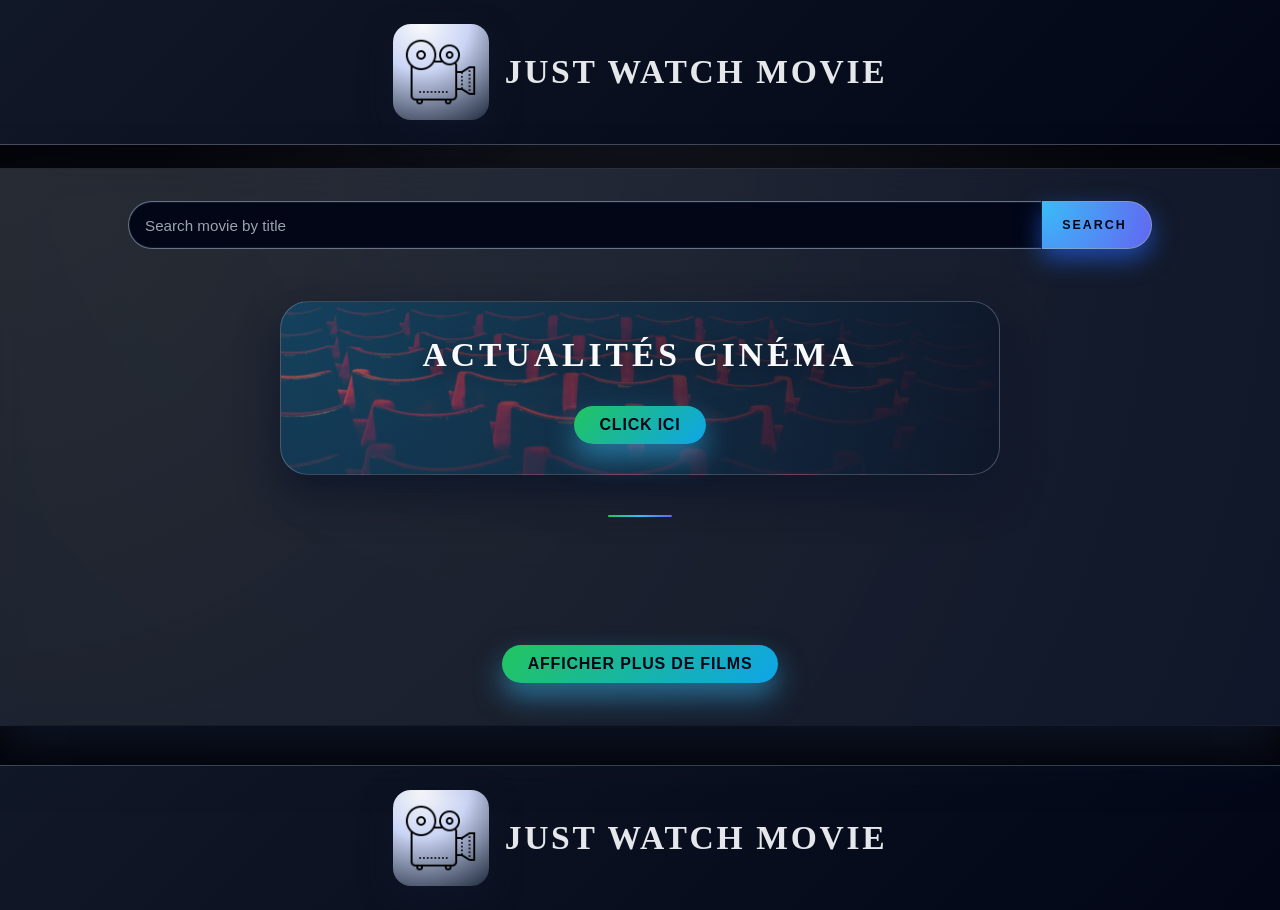
<file: index.html>
<!DOCTYPE html>
<html lang="en">
  <head>
    <meta charset="UTF-8" />
    <meta name="viewport" content="width=device-width, initial-scale=1.0" />
    <link rel="stylesheet" href="style.css" />
    <title>Movie List App</title>
  </head>
  <body>
    <header>
      <img src="./img/movie_icon.png" alt="" />
      <h1>Just Watch Movie</h1>
    </header>
    <main class="container">
      <div class="search-movie">
        <input
          class="search-input"
          placeholder="Search movie by title"
          value=""
        />
        <button class="search-btn">Search</button>
      </div>
      <div class="new-movies">
        <h2>Actualités Cinéma</h2>

        <button class="btn-newmovie">Click ici</button>
      </div>
      <hr />
      <section class="container-movies"></section>
      <div class="btn-container">
        <button class="btn-seemore">Afficher plus de films</button>
      </div>
    </main>
    <footer>
      <img src="./img/movie_icon.png" alt="" />
      <h1>Just Watch Movie</h1>
    </footer>
    <script src="script.js"></script>
  </body>
</html>
</file>
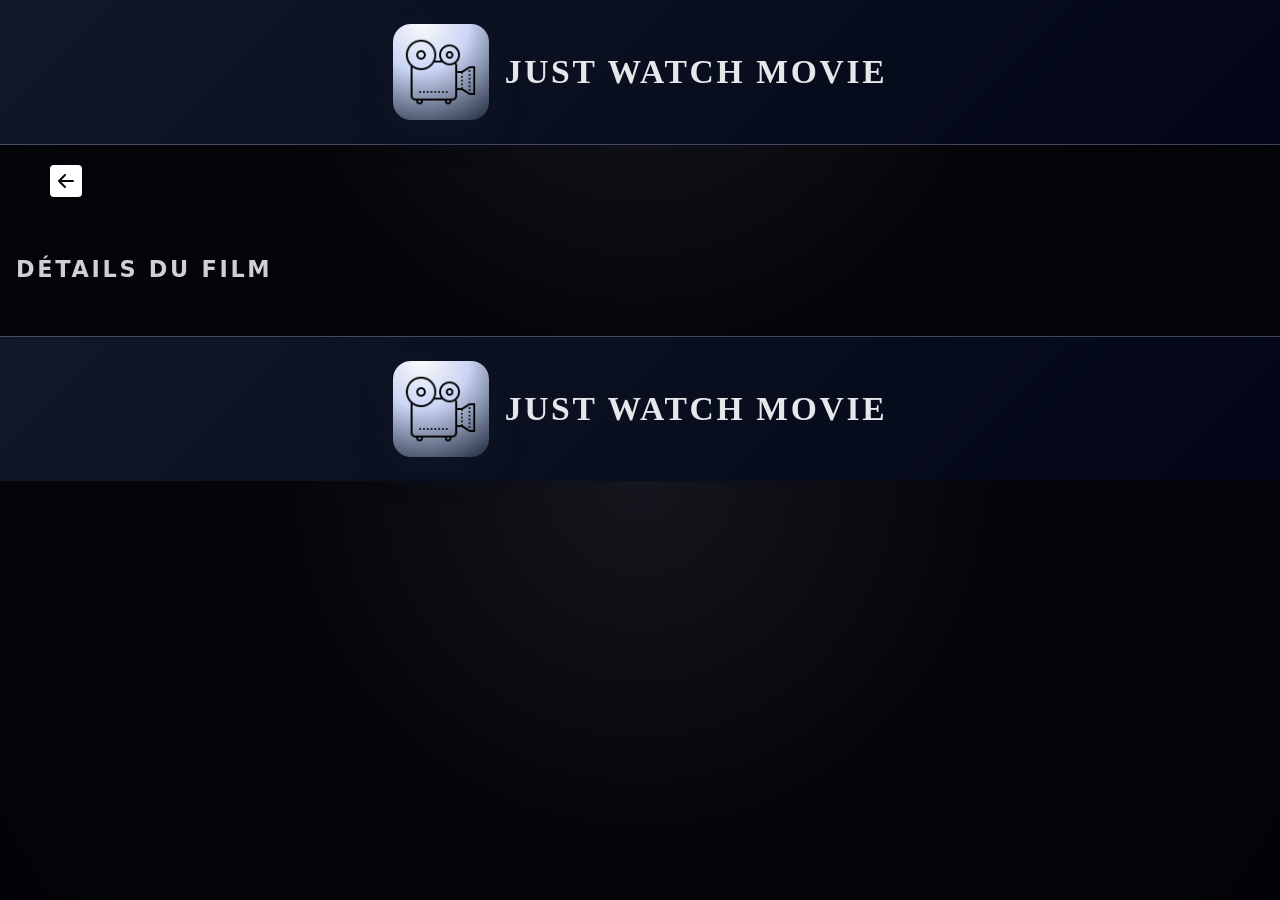
<file: movie.html>
<!DOCTYPE html>
<html lang="fr">
  <head>
    <meta charset="UTF-8" />
    <meta name="viewport" content="width=device-width, initial-scale=1.0" />
    <link rel="stylesheet" href="style.css" />
    <title>Movie Details</title>
  </head>
  <body>
    <header>
      <img src="./img/movie_icon.png" alt="" />
      <h1>Just Watch Movie</h1>
    </header>
    <button class="back-home">
      <a href="index.html"
        ><svg
          xmlns="http://www.w3.org/2000/svg"
          width="32"
          height="32"
          fill="white"
          class="bi bi-arrow-left-square-fill"
          viewBox="0 0 16 16"
        >
          <path
            d="M16 14a2 2 0 0 1-2 2H2a2 2 0 0 1-2-2V2a2 2 0 0 1 2-2h12a2 2 0 0 1 2 2zm-4.5-6.5H5.707l2.147-2.146a.5.5 0 1 0-.708-.708l-3 3a.5.5 0 0 0 0 .708l3 3a.5.5 0 0 0 .708-.708L5.707 8.5H11.5a.5.5 0 0 0 0-1"
          /></svg
      ></a>
    </button>
    <main class="movie-container">
      <h2 class="movie-page-title">Détails du film</h2>
    </main>
    <footer>
      <img src="./img/movie_icon.png" alt="" />
      <h1>Just Watch Movie</h1>
    </footer>
    <script src="movie.js"></script>
  </body>
</html>
</file>
<file: style.css>
*{
    margin: 0;
    padding: 0;
    box-sizing: border-box;
}

body{
    font-family: system-ui, -apple-system, BlinkMacSystemFont, "Segoe UI", sans-serif;
    background: radial-gradient(circle at top, #15161d 0, #050509 45%, #020308 100%);
    color: #f5f5f7;
    line-height: 1.6;
}

header,
footer{
    background: linear-gradient(135deg, #111827, #020617);
    color:#e5e7eb;
    padding:24px 16px;
    border-bottom: 1px solid rgba(148, 163, 184, 0.4);
    display: flex;
    align-items: center;
    justify-content: center;
    gap: 16px;
}

footer{
    border-bottom: none;
    border-top: 1px solid rgba(148, 163, 184, 0.4);
}

header h1,
footer h1{
    font-family: "Cinzel", "Times New Roman", Times, serif;
    letter-spacing: 0.08em;
    font-size: 1.4rem;
    text-transform: uppercase;
}

footer img,
header img{
    border-radius: 18px;
    background: radial-gradient(circle at 30% 0, #f9fafb 0, #cbd5f5 40%, #1d293b 100%);
    padding:10px;
    width:56px;
    box-shadow: 0 12px 30px rgba(15, 23, 42, 0.7);
}

.container{ 
    width: 100%;
    margin:24px 0 40px;
    background: radial-gradient(circle at top left, rgba(148, 163, 184, 0.25), rgba(15, 23, 42, 0.98));
    display: flex;
    flex-direction: column;
    gap: 32px;
    padding:24px 18px 32px;
    color:#e5e7eb;
    box-shadow:
      0 22px 45px rgba(15, 23, 42, 0.85),
      0 0 0 1px rgba(148, 163, 184, 0.25);
    backdrop-filter: blur(18px);
}

.container-movies {
    display: flex;
    flex-wrap: wrap;
    justify-content: center;
    margin-top: 24px;
    gap: 18px;
}

.movie-card {
    background: rgba(15, 23, 42, 0.95);
    border-radius: 18px;
    padding: 12px 12px 16px;
    text-align: left;
    width: 100%;
    max-width: 260px;
    box-shadow: 0 16px 30px rgba(15, 23, 42, 0.9);
    border: 1px solid rgba(148, 163, 184, 0.35);
    display: flex;
    flex-direction: column;
    gap: 8px;
    transform-origin: center bottom;
    animation: card-fade-in 0.6s ease both;
    transition: transform 0.2s ease, box-shadow 0.2s ease, border-color 0.2s ease, translate 0.2s ease;
    cursor: pointer;
}

.movie-card:hover{
    transform: translateY(-6px) scale(1.02);
    box-shadow: 0 24px 40px rgba(15, 23, 42, 0.95);
    border-color: rgba(94, 234, 212, 0.6);
}

.movie-card img {
    width: 100%;
    height: auto;
    border-radius: 14px;
    object-fit: cover;
}

.btn-container {
    text-align: center;
    margin-top: 8px;
}

.btn-seemore,
.btn-newmovie{
    display: inline-flex;
    align-items: center;
    justify-content: center;
    gap: 6px;
    margin-top: 24px;
    padding: 10px 22px;
    font-size: 0.85rem;
    font-weight: 600;
    border-radius: 999px;
    border: none;
    cursor: pointer;
    background: linear-gradient(135deg, #22c55e, #0ea5e9);
    color: #020617;
    letter-spacing: 0.05em;
    text-transform: uppercase;
    box-shadow: 0 14px 28px rgba(56, 189, 248, 0.5);
    transition: transform 0.18s ease, box-shadow 0.18s ease, filter 0.18s ease, translate 0.18s ease;
}

.btn-seemore:hover,
.btn-newmovie:hover{
    transform: translateY(-2px);
    box-shadow: 0 18px 36px rgba(56, 189, 248, 0.75);
    filter: brightness(1.08);
}

.btn-seemore:active,
.btn-newmovie:active{
    transform: translateY(0);
    box-shadow: 0 10px 22px rgba(56, 189, 248, 0.6);
}

.movie-description{
    text-align: justify;
    font-weight: 500;
    margin-bottom: 10px;
    color:#e5e7eb;
    font-size: 0.85rem;
}

.search-movie{
    display: flex;
    align-items: stretch;
    width: 100%;
    padding: 10px 16px;
    margin: 0;
    gap: 0;
    /* background: radial-gradient(circle at top left, rgba(2, 17, 24, 0.12), transparent 55%); */
}

.search-input{
    padding: 0 40px 0 16px;
    outline: none;
    height: 48px;
    flex: 1;
    border-top-left-radius: 999px;
    border-bottom-left-radius: 999px;
    border: 1px solid rgba(148, 163, 184, 0.7);
    border-right: none;
    background: radial-gradient(circle at top left, #020617 0, #020617 45%, #020617 100%);
    color: #e5e7eb;
    font-size: 0.95rem;
    box-shadow: inset 0 0 0 1px rgba(15, 23, 42, 0.9);
    transition: border-color 0.18s ease, box-shadow 0.18s ease, background 0.18s ease, transform 0.18s ease;
}

.search-input::placeholder{
    color: #9ca3af;
}

.search-input:focus{
    border-color: #38bdf8;
    box-shadow:
      0 0 0 1px rgba(56, 189, 248, 0.7),
      0 0 30px rgba(56, 189, 248, 0.25);
    transform: translateY(-1px);
}

.search-btn{
    position: relative;
    outline: none;
    border: 1px solid rgba(148, 163, 184, 0.7);
    border-left: none;
    height: 48px;
    min-width: 110px;
    padding: 0 22px 0 18px;
    text-align: center;
    cursor: pointer;
    border-top-right-radius: 999px;
    border-bottom-right-radius: 999px;
    background: radial-gradient(circle at top left, #38bdf8, #6366f1);
    color: #020617;
    font-weight: 600;
    font-size: 0.78rem;
    letter-spacing: 0.16em;
    text-transform: uppercase;
    box-shadow:
      0 10px 24px rgba(37, 99, 235, 0.65),
      0 0 0 1px rgba(15, 23, 42, 0.8);
    transition: transform 0.18s ease, box-shadow 0.18s ease, filter 0.18s ease, letter-spacing 0.18s ease;
}

.search-btn:hover{
    transform: translateY(-1px);
    box-shadow: 0 14px 30px rgba(37, 99, 235, 0.8);
    filter: brightness(1.05);
    letter-spacing: 0.2em;
}

.search-btn:active{
    transform: translateY(0);
    box-shadow: 0 9px 20px rgba(37, 99, 235, 0.7);
}

.movie-container{
    margin: 32px 0 24px;
    display: flex;
    flex-direction: column;
    align-items: center;
    gap: 16px;
    padding: 0 16px 24px;
}

.movie-details{
    padding: 24px 22px;
    background-color: rgba(15, 23, 42, 0.96);
    border-radius: 22px;
    border: 1px solid rgba(148, 163, 184, 0.45);
    box-shadow: 0 22px 45px rgba(15, 23, 42, 0.95);
}

.movie-title{
    margin: 12px 0 14px;
    color: #7dd3fc;
    font-size: 1.2rem;
}

.movie-page-title{
    align-self: flex-start;
    max-width: 960px;
    width: 100%;
    font-size: 1.4rem;
    letter-spacing: 0.12em;
    text-transform: uppercase;
    color: #e5e7eb;
    opacity: 0.9;
}

.new-movies{
    margin: 0 auto;
    background: radial-gradient(circle at top left, rgba(56, 189, 248, 0.3), rgba(15, 23, 42, 0.98)), url("/img/affiche_cine.jpg");
    background-position: center;
    background-repeat: no-repeat;
    background-size: cover;
    margin-top: 16px;
    padding: 26px 22px 30px;
    text-align: center;
    width: 100%;
    max-width: 340px;
    border-radius: 28px;
    border: 1px solid rgba(148, 163, 184, 0.4);
    box-shadow: 0 20px 40px rgba(15, 23, 42, 0.95);
    animation: spotlight-pulse 5s ease-in-out infinite;
}

.new-movies h2{
    font-family:'Cinzel', 'Times New Roman', Times, sans-serif;
    font-size: 1.1rem;
    letter-spacing: 0.12em;
    text-transform: uppercase;
    color: #f9fafb;
    text-shadow: 0 6px 14px rgba(15, 23, 42, 0.9);
}

hr{
    width: 64px;
    height: 2px;
    background: linear-gradient(90deg, #22c55e, #38bdf8, #6366f1);
    border: none;
    margin : 4px auto 0;
    border-radius: 999px;
}

.video-movie{
    width: 100%;
    height: 200px;
    border-radius: 18px;
    overflow: hidden;
    box-shadow: 0 22px 45px rgba(15, 23, 42, 0.95);
}

/* Animations */
@keyframes card-fade-in {
    from {
        opacity: 0;
        transform: translateY(14px) scale(0.98);
    }
    to {
        opacity: 1;
        transform: translateY(0) scale(1);
    }
}

@keyframes spotlight-pulse {
    0%, 100% {
        box-shadow:
          0 20px 40px rgba(15, 23, 42, 0.95),
          0 0 0 0 rgba(56, 189, 248, 0.0);
        transform: translateY(0);
    }
    50% {
        box-shadow:
          0 26px 52px rgba(15, 23, 42, 1),
          0 0 40px 0 rgba(56, 189, 248, 0.35);
        transform: translateY(-3px);
    }
}

.back-home{
    border: none;
    background-color: transparent;
    margin:20px 50px;
}

.back-home a{
    text-decoration: none;
}

@media screen and (min-width: 640px) {
    header h1,
    footer h1{
        font-size: 1.7rem;
    }

    header img,
    footer img{
       width:72px ;
    }

    .container{
        padding:28px 40px 36px;
        gap: 36px;
    }

    .search-movie{
        padding: 0 40px;
    }

    .new-movies{
        max-width: 520px;
        padding-inline: 40px;
    }

    .new-movies h2{
        font-size: 1.6rem;
    }

    .btn-seemore,
    .btn-newmovie{
        font-size: 0.95rem;
        padding-inline: 26px;
    }

    .movie-card{
        max-width: none;
        flex: 0 1 calc(50% - 18px);
    }

    .video-movie{
        height: 320px;
    }
}

@media screen and (min-width: 968px) {
    header h1,
    footer h1{
        font-size: 2.1rem;
    }

    header img,
    footer img{
        width:96px;
     }

    .container{
        padding:32px 64px 42px;
    }

    .search-movie{
        padding: 0 64px;
    }

    .new-movies{
        max-width: 720px;
    }

    .new-movies h2{
        font-size: 2.1rem;
    }

    .btn-seemore,
    .btn-newmovie{
        font-size: 1rem;
    }

    .container-movies{
        justify-content: flex-start;
    }

    .movie-card{
        flex: 0 1 calc(25% - 18px);
    }

    .video-movie{
        height: 420px;
    }
}
</file>
